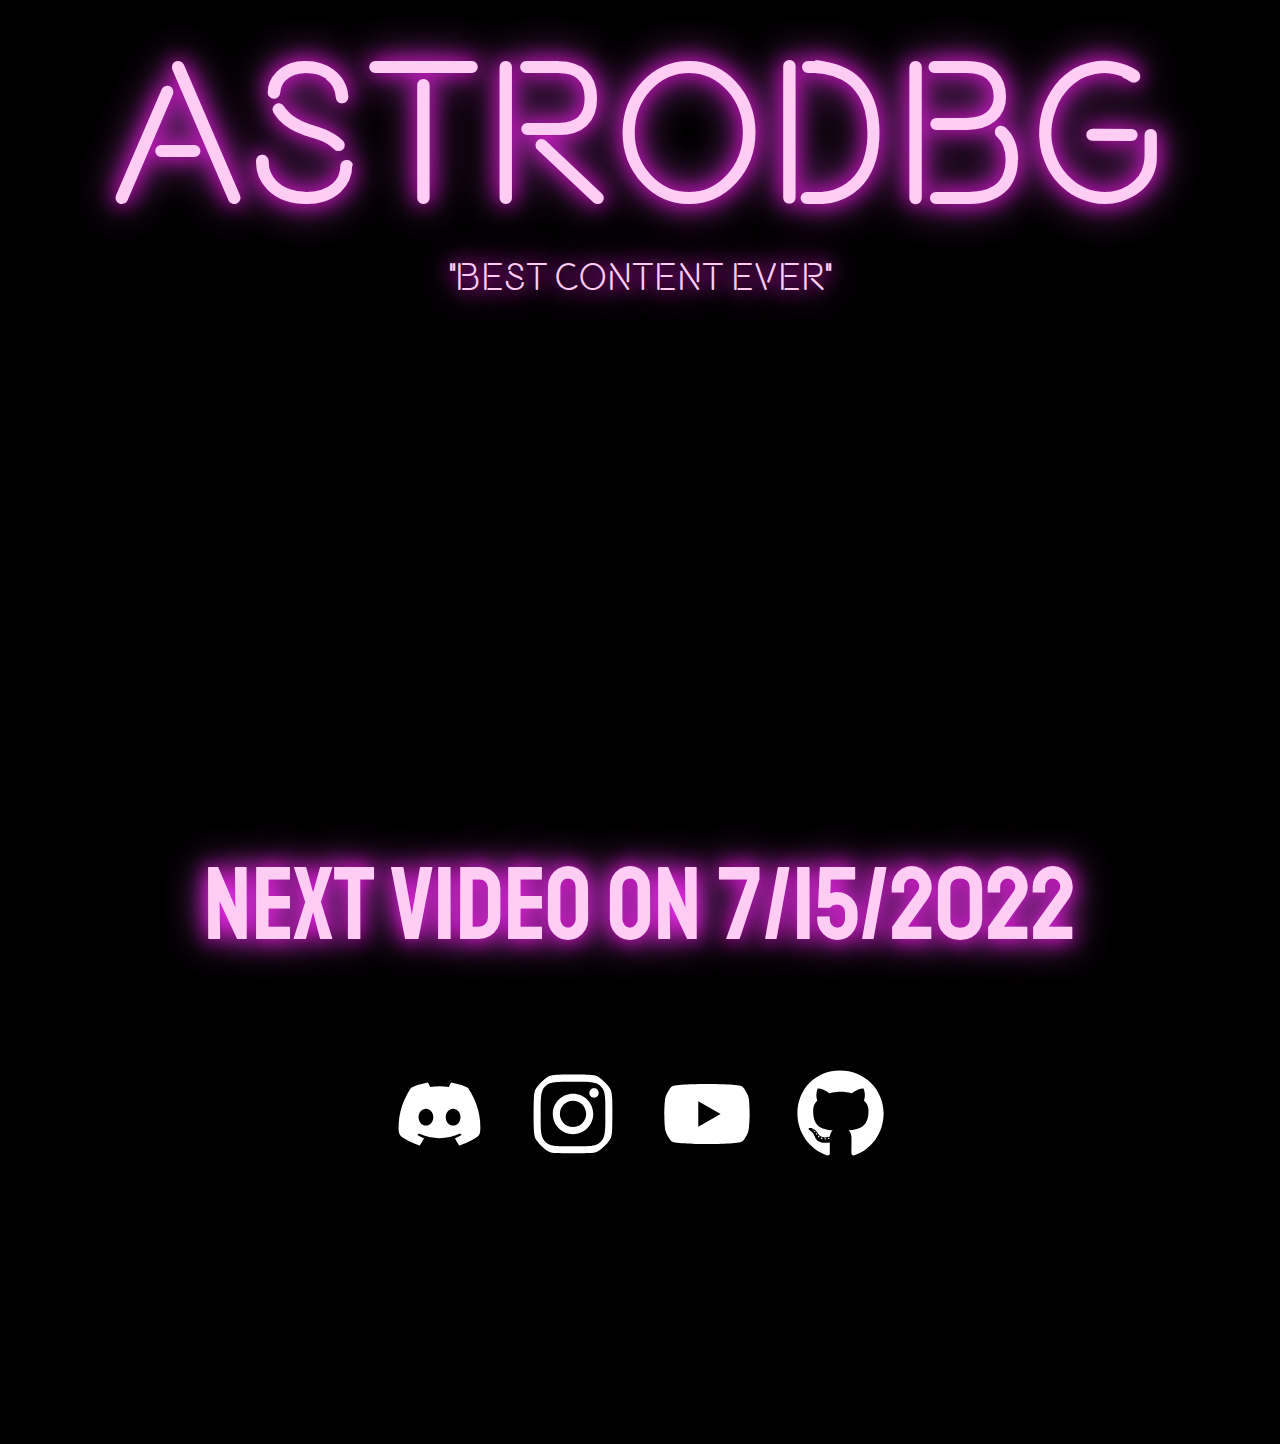
<file: index.html>
<!doctype html>
<html>

<head>
  <link rel="icon"
    href="https://yt3.ggpht.com/e46Fq4vm0sB_LIP4fidk9-WYmPetSec7vrLHRcZZSbEJFUMBACDR7TbhUls8KuQCvXtzZxdnods=s600-c-k-c0x00ffffff-no-rj-rp-mo">
</head>
<header class="htext"> AstroDBG
  <p class="mintext">"best content ever"
  <p>
    
    <br>
    <link rel="stylesheet" href="https://fonts.googleapis.com/css?family=Staatliches">
    <link rel='stylesheet' type='text/css' href='./style.css' />
    <link rel='stylesheet' href='./beon/stylesheet.css' type='text/css' />

    <head>

      <head>
        <layer>
          <title>AstroDBG</title>
          <layer />

      <body>
        <layer>
          <label class="textsecondary">next video on<label />
            <label class="textsecondary2">7/15/2022<label />
              <br>
              <body>
                <img class = "images bottomright discord" src ='Icons/discord-brands.svg'><img class = "images bottomright insta" src ='Icons/instagram-brands.svg'><img class = "images bottomright yt" src ='Icons/youtube-brands.svg'><img class = "images bottomright git" src ='Icons/github-brands.svg'>
                <body/>


              <source <body />

                

              <html />
</file>
<file: style.css>
html, body{
  background-color: black; 
  
}
header{
  text-align: center;
  color: #ffccf4;
  font-size:16vw; 
  text-shadow: 0px 0px 40px #f34dff, 0px 0px 20px #ff00ea;
  padding: 0px; 
  
}
.textsecondary{
  
  color: #ffccf4; 
  font-size:8vw; 
  font-family: Staatliches;
  text-shadow: 0px 0px 40px #f34dff, 0px 0px 20px #ff00ea;
  
}
.textsecondary2{

  color: #ffccf4; 
  font-size:8vw; 
  font-family: Staatliches;
  text-shadow: 0px 0px 40px #f34dff, 0px 0px 20px #ff00ea;
  
  
}
.mintext{
  font-size: 3vw;
  margin: 0px;
  
}
.bottomright{ 
  background: #ffffff; 
  height: 7vw;  
}
.images{
  padding: 20px;
  font-size:10vw;
  width: 7vw;
  text-decoration: none;
  margin: 5px 2px;
  filter: invert(100%);
  border-radius: 100px;
}
.discord:hover{
  filter: invert(0);
  background-color: #454FBF;
 
  transition: .6s; 
  transform: translate(0,-10px); 
}
.insta:hover{
  filter: invert(0);
  background-color: #E1306C;
  
  transition: .6s;
  transform: translate(0,-10px); 
}
.yt:hover{
  filter: invert(0);
  background-color: #ff4747;
  
  transition: .6s;
  transform: translate(0,-10px); 
}
.git:hover{
  filter: invert(0);
  background-color: #ffffff; 
  transition: .6s;
  transform: translate(0,-10px); 
}
</file>
<file: beon/stylesheet.css>
@font-face {
font-family: 'BeonMedium';
src: url('beon-webfont.eot');
src: local('☺'), url('beon-webfont.eot?#iefix') format('embedded-opentype'),url('beon-webfont.woff') format('woff'),url('beon-webfont.ttf') format('truetype'),url('beon-webfont.svg#BeonMedium') format('svg');
font-weight: normal;
font-style: normal;}

.htext{
  font-family: "BeonMedium";
}
</file>
